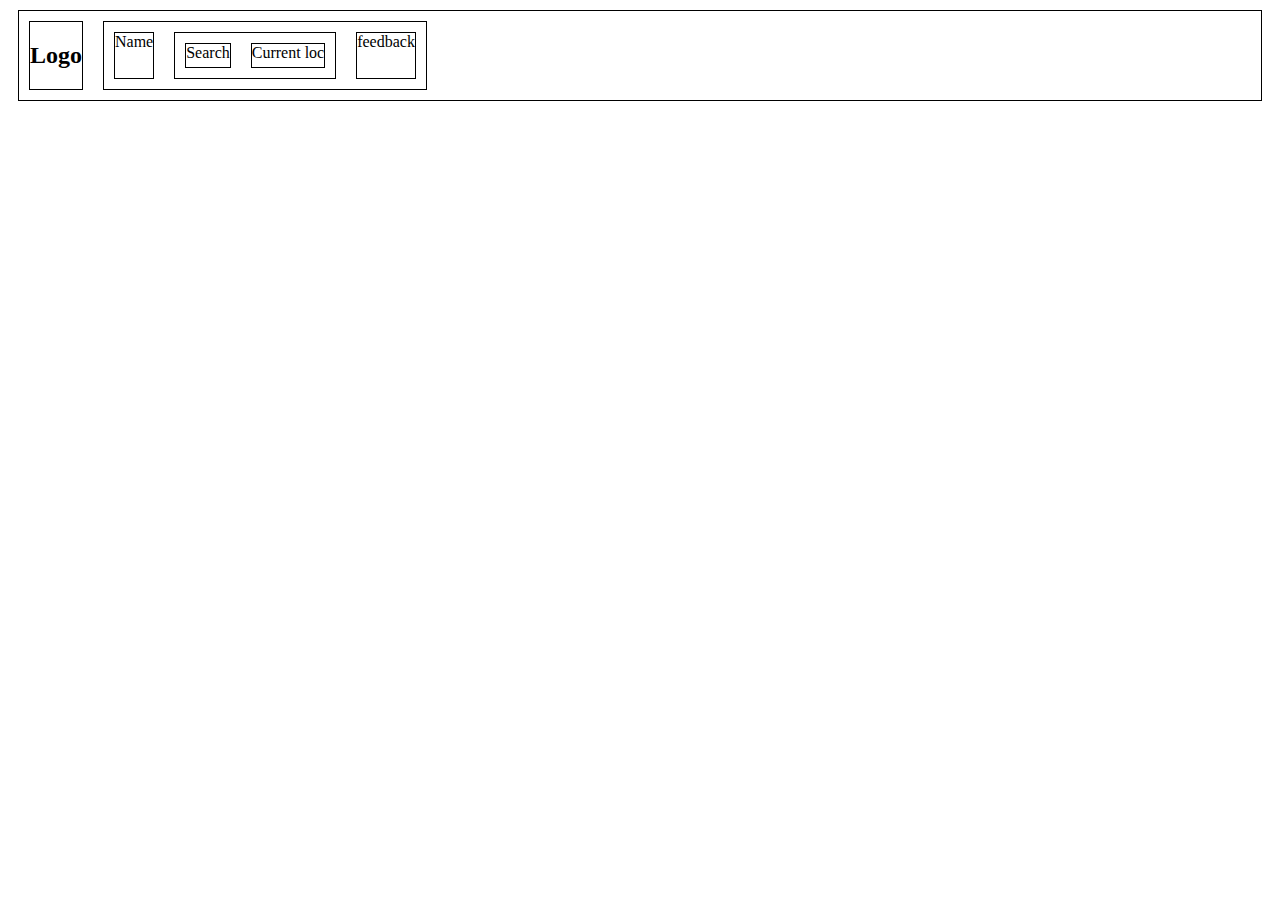
<file: Weather Cast/random.html>
<!DOCTYPE html>
<html lang="en">
<head>
    <meta charset="UTF-8">
    <meta name="viewport" content="width=device-width, initial-scale=1.0">
    <title>Document</title>
    <style>
        div{
            display: flex;
            border: 1px solid black;
            margin: 10px;

        }
    </style>
</head>
<body>
    <div>
        <div>
            <h2>Logo</h2>
        </div>
        <div class="div">
            <div>
                Name
            </div>
            <div class="div">
                <div class="div">Search</div>
                <div class="di">Current loc</div>
            </div>
            <div class="div">
                feedback
            </div>
        </div>
    </div>

</body>
</html>
</file>
